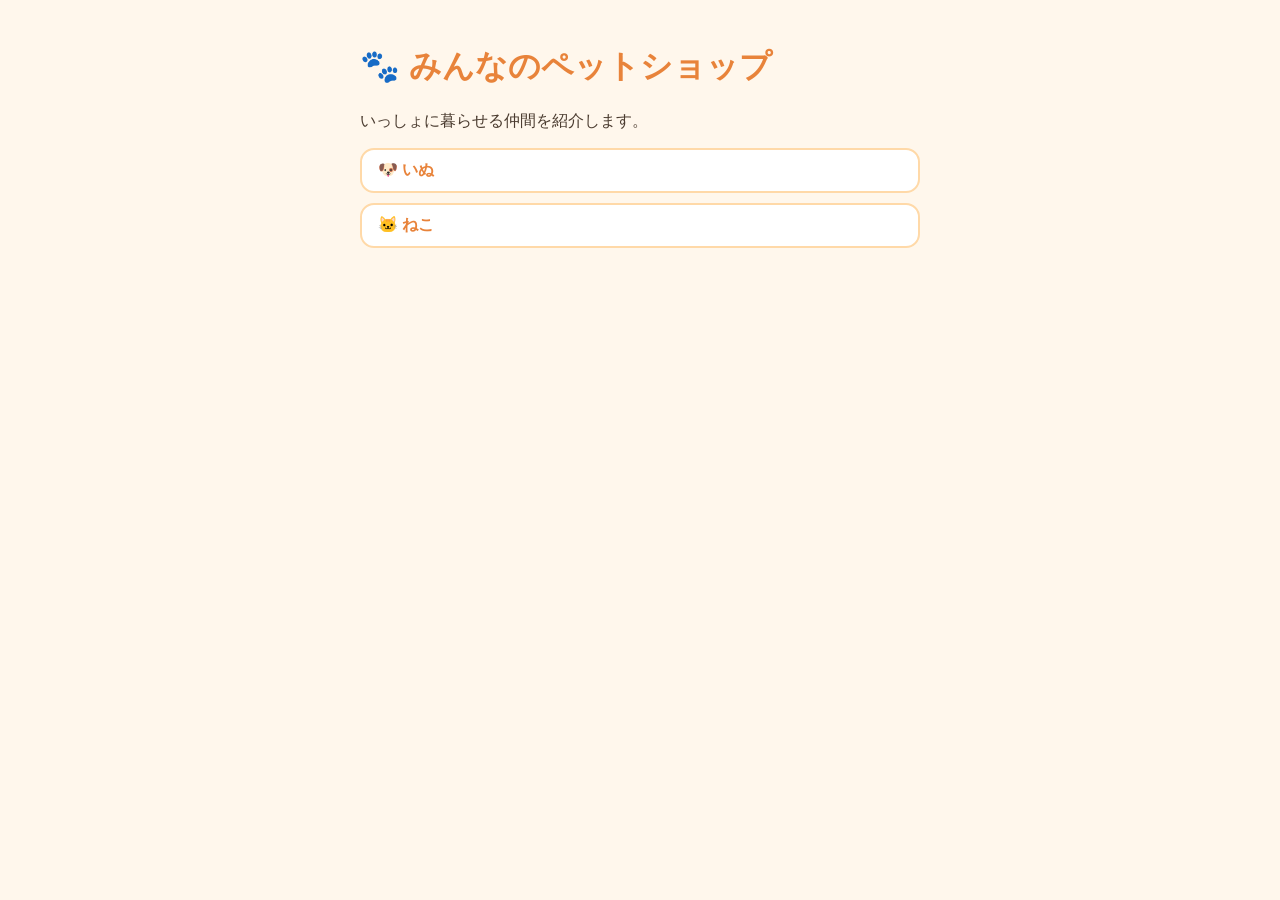
<file: index.html>
<!DOCTYPE html>
<html lang="ja">
<head>
  <meta charset="utf-8">
  <title>みんなのペットショップ</title>
  <link rel="stylesheet" href="style.css">
</head>
<body>
  <h1>🐾 みんなのペットショップ</h1>
  <p>いっしょに暮らせる仲間を紹介します。</p>
  <ul>
    <li><a href="pets/dog.html">🐶 いぬ</a></li>
    <li><a href="pets/cat.html">🐱 ねこ</a></li>
  </ul>
</body>
</html>
</file>
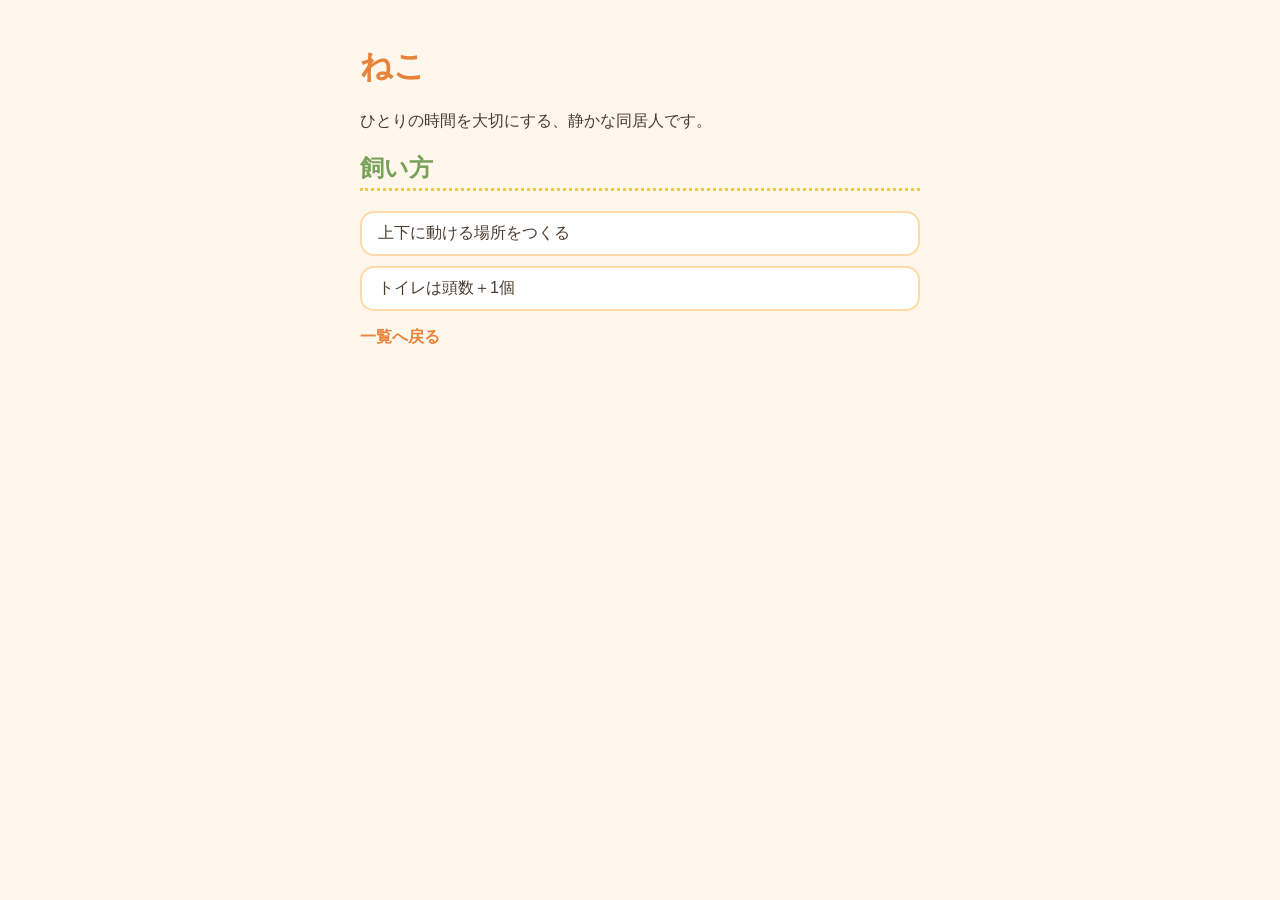
<file: pets/cat.html>
<!DOCTYPE html>
<html lang="ja">
<head>
  <meta charset="utf-8">
  <link rel="stylesheet" href="../style.css">
  <title>ねこ | みんなのペットショップ</title>
</head>
<body>
  <h1>ねこ</h1>
  <p>ひとりの時間を大切にする、静かな同居人です。</p>
  <h2>飼い方</h2>
  <ul>
    <li>上下に動ける場所をつくる</li>
    <li>トイレは頭数＋1個</li>
  </ul>
  <p><a href="../index.html">一覧へ戻る</a></p>
</body>
</html>
</file>
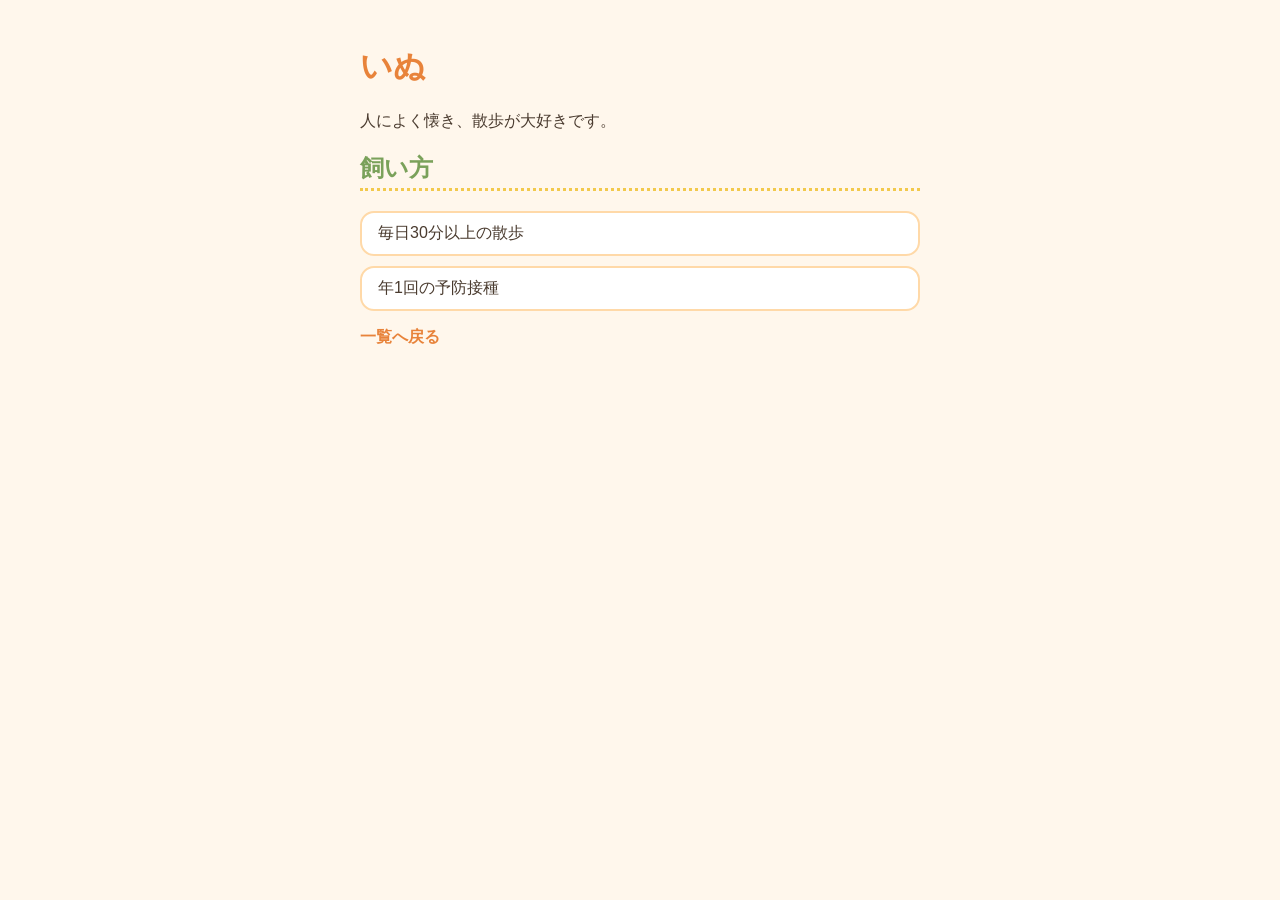
<file: pets/dog.html>
<!DOCTYPE html>
<html lang="ja">
<head>
  <meta charset="utf-8">
  <link rel="stylesheet" href="../style.css">
  <title>いぬ | みんなのペットショップ</title>
</head>
<body>
  <h1>いぬ</h1>
  <p>人によく懐き、散歩が大好きです。</p>
  <h2>飼い方</h2>
  <ul>
    <li>毎日30分以上の散歩</li>
    <li>年1回の予防接種</li>
  </ul>
  <p><a href="../index.html">一覧へ戻る</a></p>
</body>
</html>
</file>
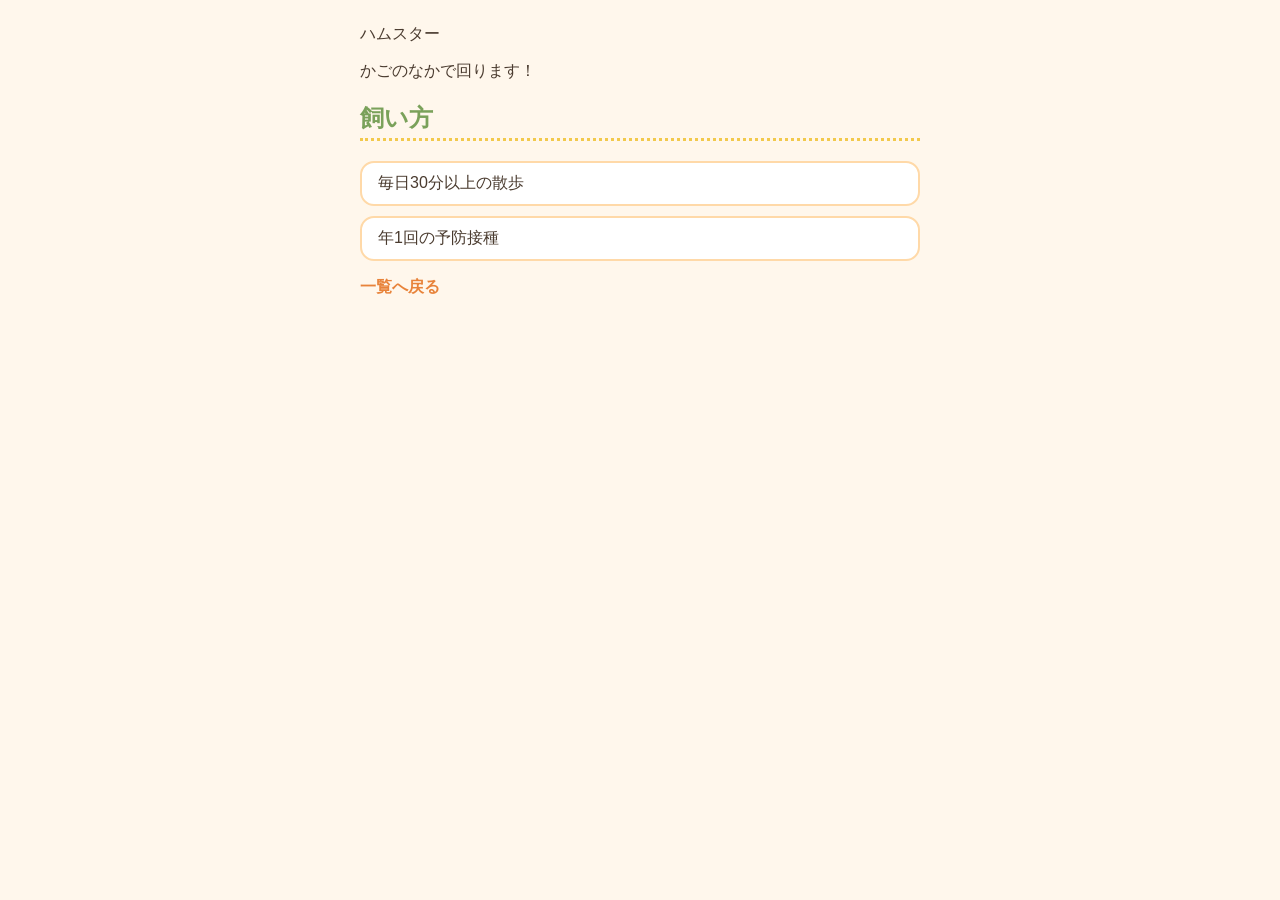
<file: pets/hamster.html>
<!DOCTYPE html>
<html lang="ja">
<head>
  <meta charset="utf-8">
  <link rel="stylesheet" href="../style.css">
  <title>ハムスター。 | みんなのペットショップ</title>
</head>
<body
  <h1>ハムスター</h1>
  <p>かごのなかで回ります！</p>
  <h2>飼い方</h2>
  <ul>
    <li>毎日30分以上の散歩</li>
    <li>年1回の予防接種</li>
  </ul>
  <p><a href="../index.html">一覧へ戻る</a></p>
</body>
</html>
</file>
<file: style.css>
/* みんなのペットショップ 共通スタイル */
body {
  font-family: "Hiragino Maru Gothic ProN", "Hiragino Sans", "Yu Gothic UI", sans-serif;
  background: #fff7ec;
  color: #4a3b2f;
  max-width: 560px;
  margin: 0 auto;
  padding: 24px;
}
h1 { color: #e8833a; }
h2 { color: #7aa15a; border-bottom: 3px dotted #f2c94c; padding-bottom: 4px; }
ul { list-style: none; padding: 0; }
li { background: #ffffff; border: 2px solid #ffd9a8; border-radius: 14px; padding: 10px 16px; margin: 10px 0; }
a { color: #e8833a; text-decoration: none; font-weight: bold; }
a:hover { text-decoration: underline; }
</file>
